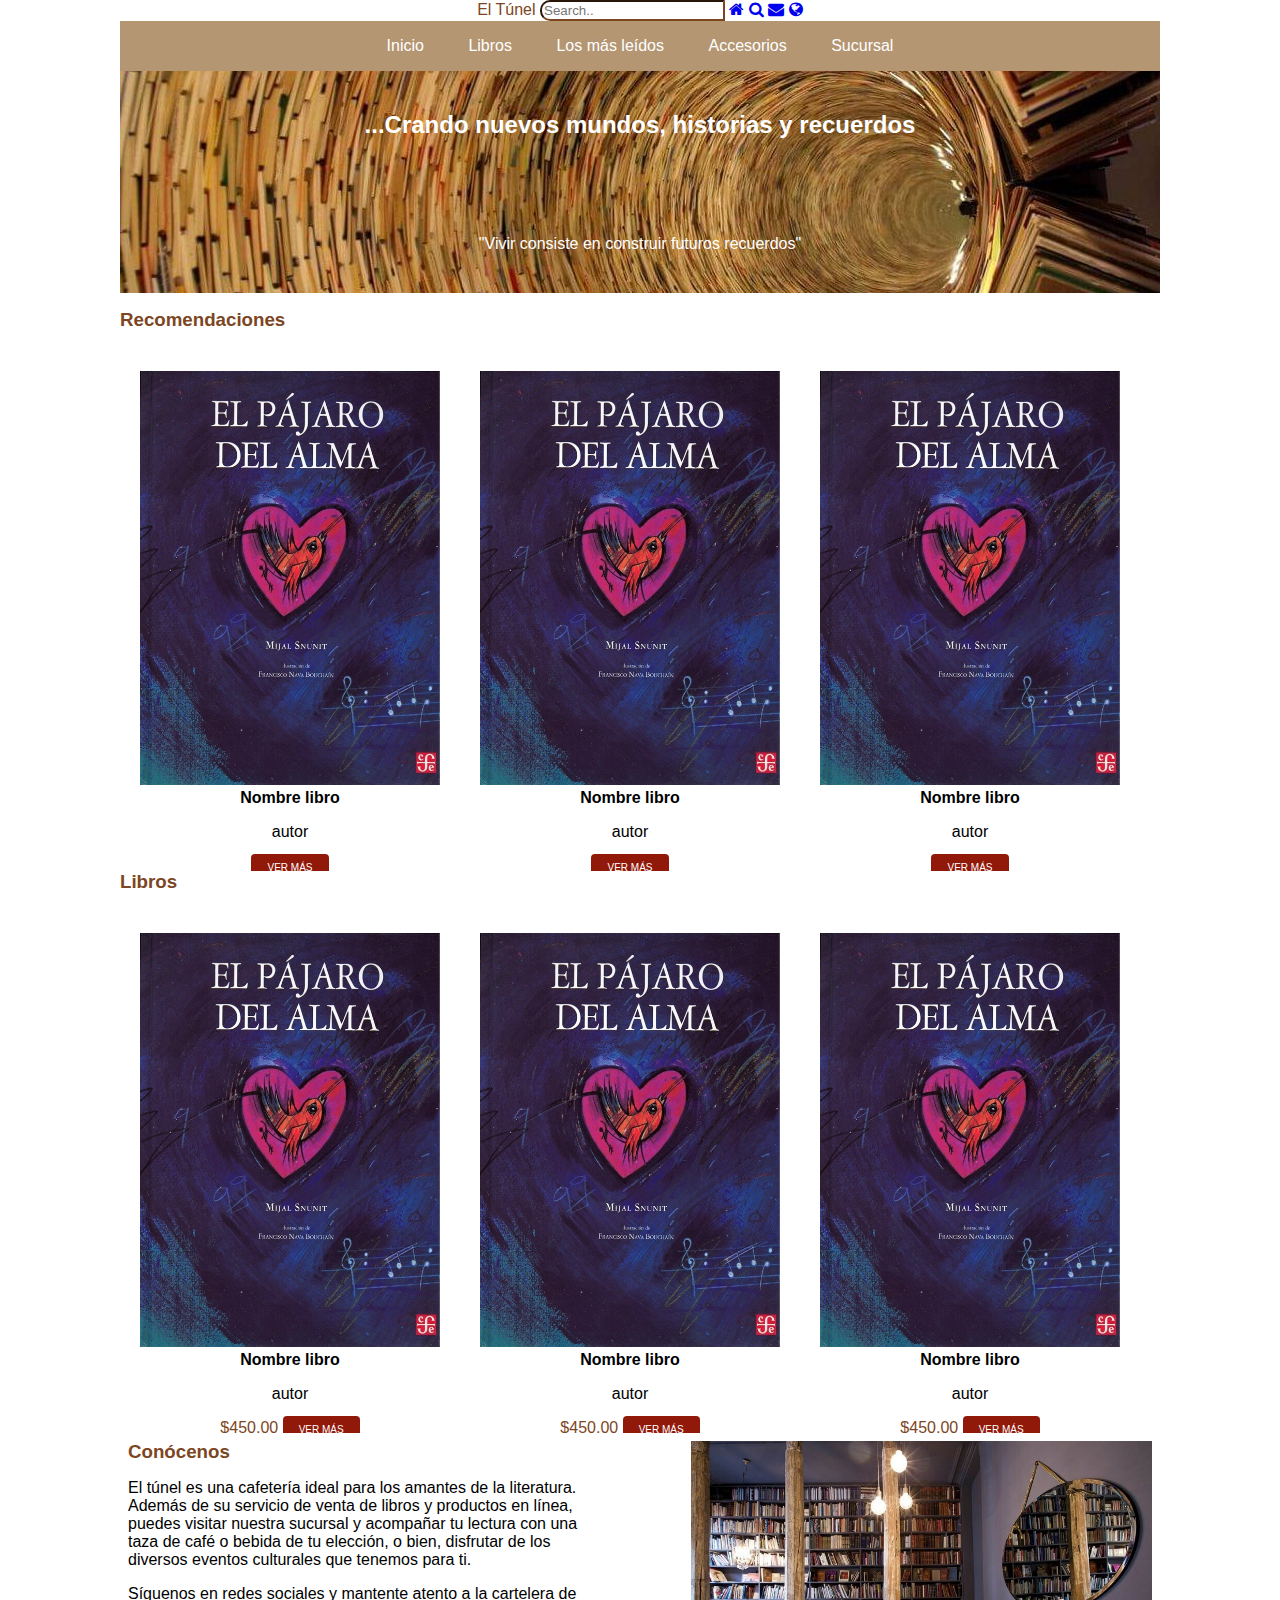
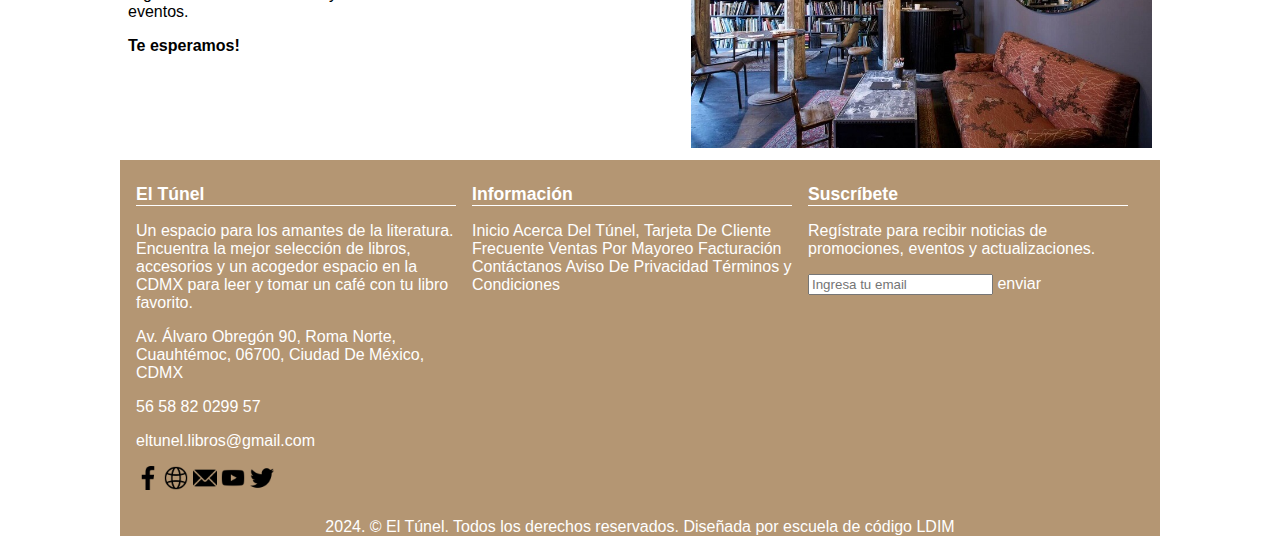
<file: PF/index.html>
<!DOCTYPE html>
<html>
<head>
    <meta charset="utf-8">
    <meta name="viewport" content="width=device-width, initial-scale=1">
    <link rel="stylesheet" type="text/css" href="css/styles.css">
    <link rel="stylesheet" href="https://cdnjs.cloudflare.com/ajax/libs/font-awesome/4.7.0/css/font-awesome.min.css">
    <title></title>
</head>
<body>


<div class="wrapper">
        <div class="header">
            <div>
                <span class="main-title">El Túnel</span>
                <input class="input-search" type="text" placeholder="Search..">
                <a class="active" href="#"><i class="fa fa-home"></i></a>
                <a href="#"><i class="fa fa-search"></i></a>
                <a href="#"><i class="fa fa-envelope"></i></a>
                <a href="#"><i class="fa fa-globe"></i></a>
            </div>

            <div class="content-menu">
                <a href="">Inicio</a>
                <a href="">Libros</a>
                <a href="">Los más leídos</a>
                <a href="">Accesorios</a>
                <a href="">Sucursal</a>
            </div>

            <div class="block-header">
                <h2>...Crando nuevos mundos, historias y recuerdos</h2>
                <p>"Vivir consiste en construir futuros recuerdos"</p>
            </div>
        </div><!-- header -->

        <div class="content">

            <h3 class="section-title">Recomendaciones</h3>
            <div class="block-section">
                <div class="block-books">
                    <div class="block">
                        <img src="img/el-pajaro-del-alma.jpg">
                        <h4>Nombre libro</h4>
                        <p>autor</p>
                        <span class="btn">VER MÁS</span>
                    </div>
                    <div class="block">
                        <img src="img/el-pajaro-del-alma.jpg">
                        <h4>Nombre libro</h4>
                        <p>autor</p>
                        <span class="btn">VER MÁS</span>
                    </div>
                    <div class="block">
                        <img src="img/el-pajaro-del-alma.jpg">
                        <h4>Nombre libro</h4>
                        <p>autor</p>
                        <span class="btn">VER MÁS</span>
                    </div>
                    <div class="block">
                        <img src="img/el-pajaro-del-alma.jpg">
                        <h4>Nombre libro</h4>
                        <p>autor</p>
                        <span class="btn">VER MÁS</span>
                    </div>
                    <div class="block">
                        <img src="img/el-pajaro-del-alma.jpg">
                        <h4>Nombre libro</h4>
                        <p>autor</p>
                        <span class="btn">VER MÁS</span>
                    </div>
                    <div class="block">
                        <img src="img/el-pajaro-del-alma.jpg">
                        <h4>Nombre libro</h4>
                        <p>autor</p>
                        <span class="btn">VER MÁS</span>
                    </div>
                    <div class="block">
                        <img src="img/el-pajaro-del-alma.jpg">
                        <h4>Nombre libro</h4>
                        <p>autor</p>
                        <span class="btn">VER MÁS</span>
                    </div>
                    <span class="cf"></span>
                </div>
            </div>
            <!-- <span class="cf"></span> -->

            <h3 class="section-title">Libros</h3>
            <div class="block-section">
                <div class="block-books">
                    <div class="block">
                        <img src="img/el-pajaro-del-alma.jpg">
                        <h4>Nombre libro</h4>
                        <p>autor</p>
                        <span class="price">$450.00</span>
                        <span class="btn">VER MÁS</span>
                    </div>
                    <div class="block">
                        <img src="img/el-pajaro-del-alma.jpg">
                        <h4>Nombre libro</h4>
                        <p>autor</p>
                        <span class="price">$450.00</span>
                        <span class="btn">VER MÁS</span>
                    </div>
                    <div class="block">
                        <img src="img/el-pajaro-del-alma.jpg">
                        <h4>Nombre libro</h4>
                        <p>autor</p>
                        <span class="price">$450.00</span>
                        <span class="btn">VER MÁS</span>
                    </div>
                    <div class="block">
                        <img src="img/el-pajaro-del-alma.jpg">
                        <h4>Nombre libro</h4>
                        <p>autor</p>
                        <span class="price">$450.00</span>
                        <span class="btn">VER MÁS</span>
                    </div>
                    <div class="block">
                        <img src="img/el-pajaro-del-alma.jpg">
                        <h4>Nombre libro</h4>
                        <p>autor</p>
                        <span class="price">$450.00</span>
                        <span class="btn">VER MÁS</span>
                    </div>
                    <div class="block">
                        <img src="img/el-pajaro-del-alma.jpg">
                        <h4>Nombre libro</h4>
                        <p>autor</p>
                        <span class="price">$450.00</span>
                        <span class="btn">VER MÁS</span>
                    </div>
                    <div class="block">
                        <img src="img/el-pajaro-del-alma.jpg">
                        <h4>Nombre libro</h4>
                        <p>autor</p>
                        <span class="price">$450.00</span>
                        <span class="btn">VER MÁS</span>
                    </div>
                    <span class="cf"></span>
                </div>
            </div>
            
            <div class="content-cinco">
                <div class="two-columns two-columns-left">
                    <h3 class="section-title">Conócenos</h3>
                    <p>El túnel es una cafetería ideal para los amantes de la literatura. Además de su servicio de venta de libros y productos en línea, puedes visitar nuestra sucursal y acompañar tu lectura con una taza de café o bebida de tu elección, o bien, disfrutar de los diversos eventos culturales que tenemos para ti.</p>

                    <p>Síguenos en redes sociales y mantente atento a la cartelera de eventos.</p> 
                    
                    <h4>Te esperamos!</h4>
                </div>

                <div class="two-columns two-columns-right">
                    <img src="img/libreria.jpg">
                </div>
                <span class="cf"></span>
            </div>
            <span class="cf"></span>
        </div> 

        

        <div class="footer">
            <div class="column">
                <h6 class="footer-title">El Túnel</h6> 
                <p>Un espacio para los amantes de la literatura. Encuentra la mejor selección de libros, accesorios y un acogedor espacio en la CDMX para leer y tomar un café con tu libro favorito.</p>
                
                <p>Av. Álvaro Obregón 90, Roma Norte, Cuauhtémoc, 06700, Ciudad De México, CDMX</p>
                
                 <p>56 58 82 0299 57 </p>
                
                <p>eltunel.libros@gmail.com </p>
                <img class="social-icon" src="img/facebook.png">
                <img class="social-icon" src="img/internet.png">
                <img class="social-icon" src="img/email.png">
                <img class="social-icon" src="img/youtube.png">
                <img class="social-icon" src="img/twitter.png">
            </div>

            <div class="column">
                <h6 class="footer-title">Información</h6> 
                <p>
                </p>
                <span>Inicio</span>
                <span>Acerca Del Túnel,</span>
                <span>Tarjeta De Cliente Frecuente</span>
                <span>Ventas Por Mayoreo</span>
                <span>Facturación</span>
                <span>Contáctanos</span>
                <span>Aviso De Privacidad</span>
                <span>Términos y Condiciones</span>
            </div>

            <div class="column">
                <h6 class="footer-title">Suscríbete</h6> 
                <p>Regístrate para recibir noticias de promociones, eventos y actualizaciones.</p>
                
                <input type="text" name="" placeholder="Ingresa tu email">
                <span class="form-button">enviar</span>
            </div>
            <span class="cf"></span>
                
            <div class="copy">
                <p>2024. © El Túnel. Todos los derechos reservados. Diseñada por escuela de código LDIM</p>
            </div>
        </div><!-- footer -->
</div>

</body>
</html>
</file>
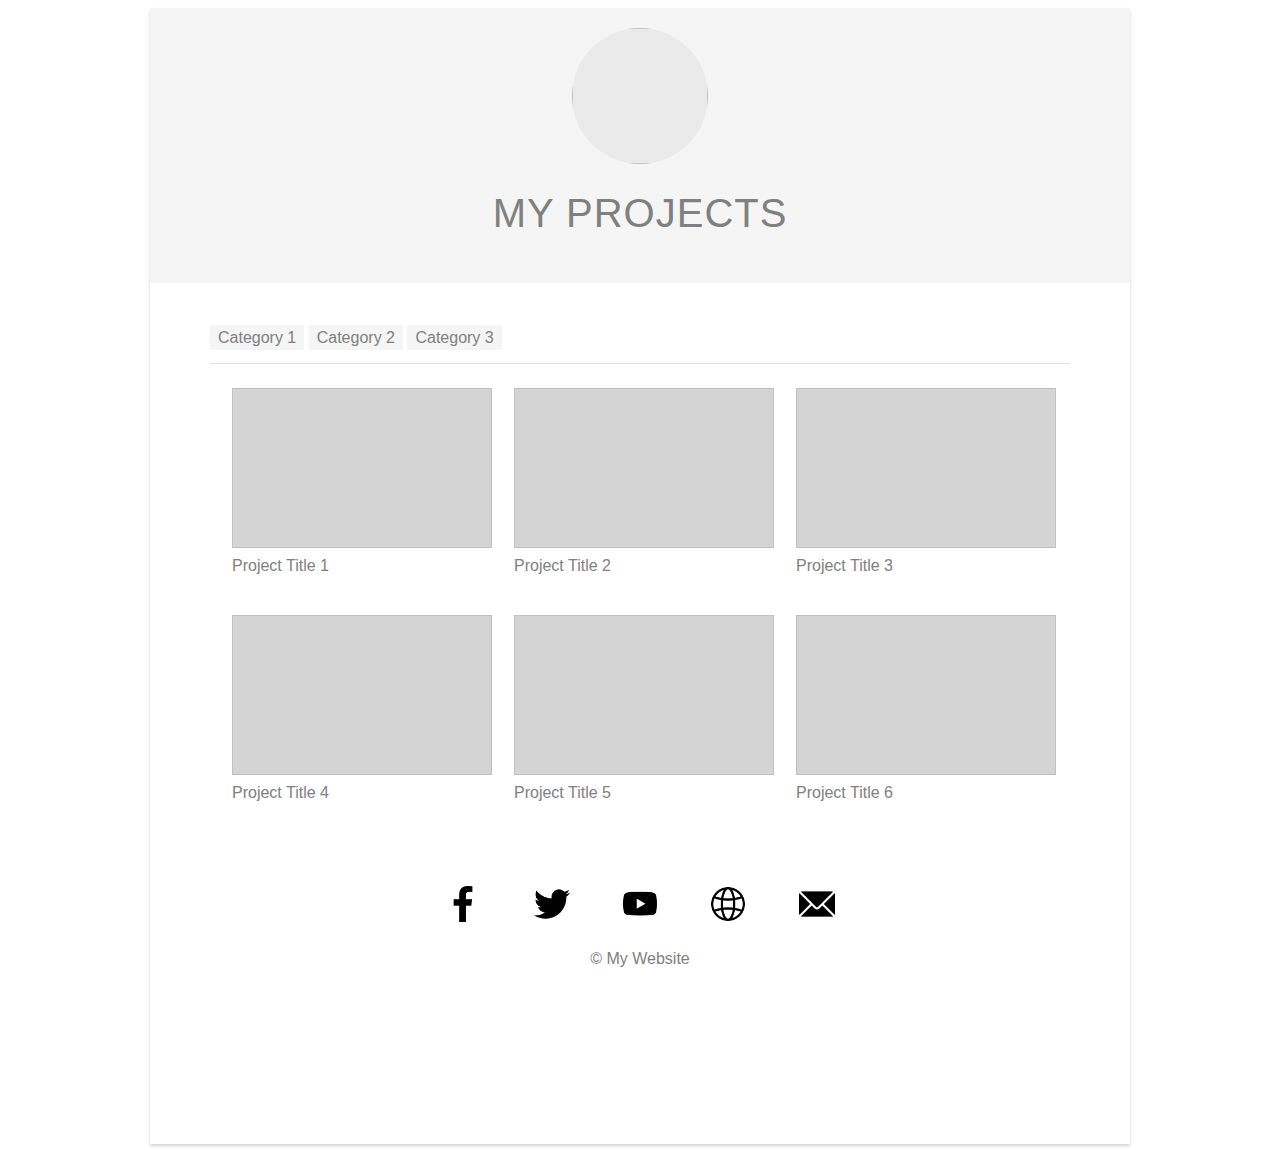
<file: M02DW/CHALL-A4/index.html>
<!DOCTYPE html>
<html>
<head>
    <meta charset="utf-8">
    <meta name="viewport" content="width=device-width, initial-scale=1">
    <link rel="stylesheet" type="text/css" href="css/styles.css">
    <title>A4</title>
</head>
<body>

<div class="wrapper">
    <div class="header">
        <div class="title-content">
            <img class="logo">
            <h1>My Projects</h1>
        </div>
    </div><!-- header -->

    
    <div class="content">
        <div class="block block-menu">
            <a href="">Category 1</a>
            <a href="">Category 2</a>
            <a href="">Category 3</a>
        </div>

        <div class="block block-h">
            <img>
            <p>Project Title 1</p>
        </div>

        <div class="block block-h">
            <img>
            <p>Project Title 2</p>
        </div>

        <div class="block block-h">
            <img>
            <p>Project Title 3</p>
        </div>

        <div class="block block-h">
            <img>
            <p>Project Title 4</p>
        </div>

        <div class="block block-h">
            <img>
            <p>Project Title 5</p>
        </div>

        <div class="block block-h">
            <img>
            <p>Project Title 6</p>
        </div>
        <span class="cf"></span>
    </div><!-- content -->

    <div class="footer">
        <div class="social">
            <img src="imgs/facebook.png">
            <img src="imgs/twitter.png">
            <img src="imgs/youtube.png">
            <img src="imgs/internet.png">
            <img src="imgs/email.png">
        </div>
        <div class="copy">
            <p>&copy; My Website</p>
        </div>
    </div><!-- footer -->
</div>

</body>
</html>
</file>
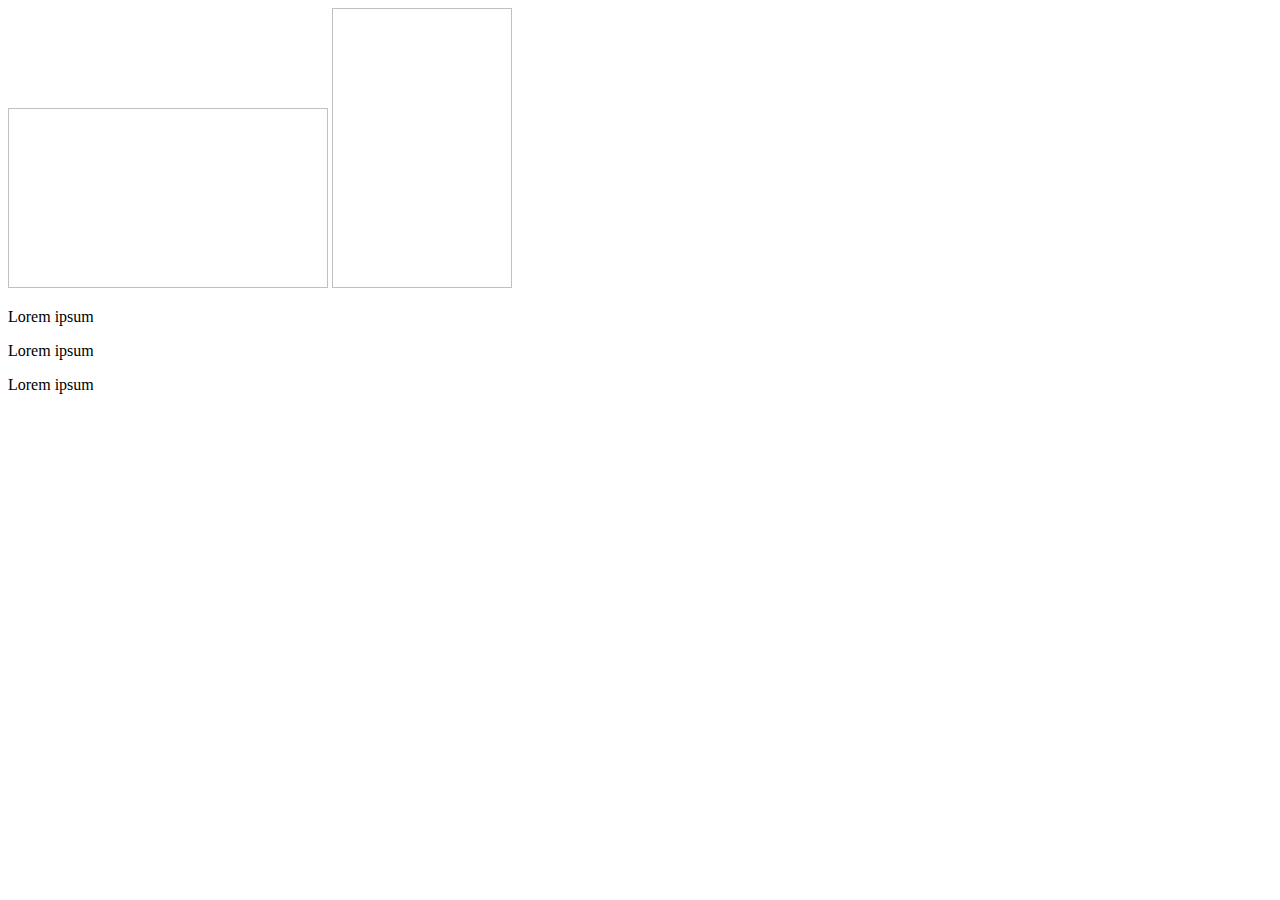
<file: M02DW/Lab01-Basics/index.html>
<!DOCTYPE html>
<html>
    <head>
    </head>

    <body>
        <img height="180" width="320">
        <img height="280" width="180">

        <p class="title">Lorem ipsum</p>
        <p class="subtitle">Lorem ipsum</p>
        <p class="content">Lorem ipsum</p>
    </body>
</html>
</file>
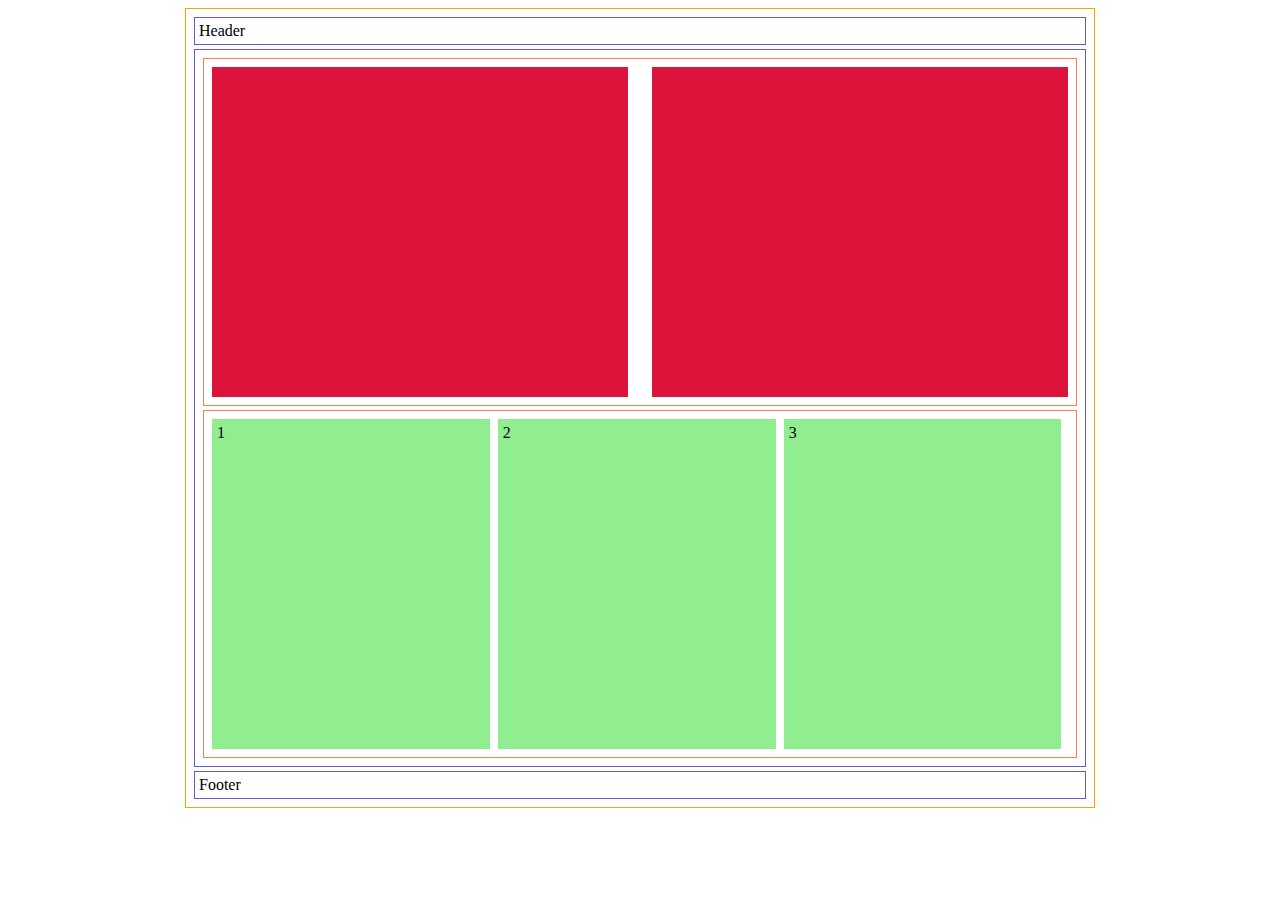
<file: M02DW/Lab02-Layouts/index.html>
<!DOCTYPE html>
<html>
    <head>
        <link rel="stylesheet" href="css/styles.css"/>
    </head>

    <body>
        <div class="wrapper">
            <div class="header">
                Header
            </div>

            <div class="container">
                <!-- Container -->
                <div class="sub-container-top">
                    <div class="main-left"></div>
                    <div class="main-right"></div>
                    <span class="cf"></span>
                </div>
                <div class="sub-container-bottom">
                    <div class="block">1</div>
                    <div class="block">2</div>
                    <div class="block">3</div>
                    <span class="cf"></span>
                </div>
            </div>

            <div class="footer">
                Footer
            </div>

        </div>
    </body>
</html>
</file>
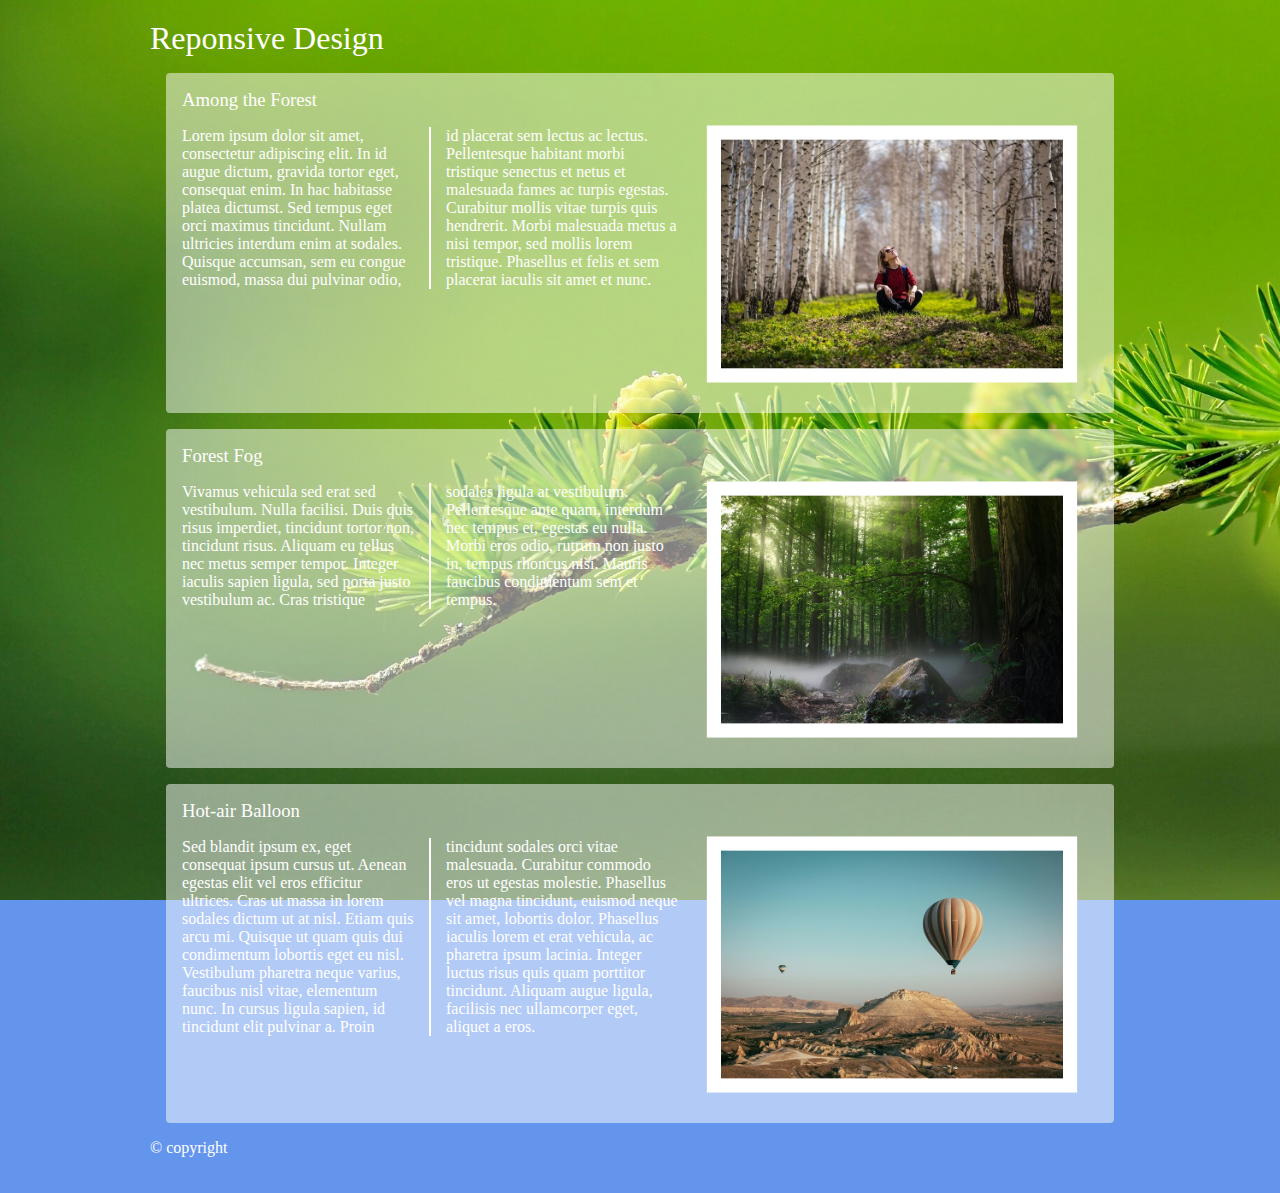
<file: M02DW/Lab03-RWD/index.html>
<!DOCTYPE html>
<html>
    <head>
        <link rel="stylesheet" href="css/styles.css"/>
        <link rel="stylesheet" href="css/cellphone.css"/>
        <link rel="stylesheet" href="css/tablet.css"/>
        <link rel="stylesheet" href="css/desktop.css"/>
        <!-- In order to adapt the pixel density -->
        <meta name="viewport" content="width=device-width">
    </head>

    <body>
        <div class="wrapper">
            <div class="header">
                <h1>Reponsive Design</h1>
            </div>

            <div class="content">

                <div class="block">
                    <h3>Among the Forest</h3>
                    <img src="imgs/among-forest.jpg">
                    <p>Lorem ipsum dolor sit amet, consectetur adipiscing elit. In id augue dictum, gravida tortor eget, consequat enim. In hac habitasse platea dictumst. Sed tempus eget orci maximus tincidunt. Nullam ultricies interdum enim at sodales. Quisque accumsan, sem eu congue euismod, massa dui pulvinar odio, id placerat sem lectus ac lectus. Pellentesque habitant morbi tristique senectus et netus et malesuada fames ac turpis egestas. Curabitur mollis vitae turpis quis hendrerit. Morbi malesuada metus a nisi tempor, sed mollis lorem tristique. Phasellus et felis et sem placerat iaculis sit amet et nunc.</p>
                    <span class="cf"></span>
                </div>

                <div class="block">
                    <h3>Forest Fog</h3>
                    <img src="imgs/forest-fog.jpg">
                    <p>Vivamus vehicula sed erat sed vestibulum. Nulla facilisi. Duis quis risus imperdiet, tincidunt tortor non, tincidunt risus. Aliquam eu tellus nec metus semper tempor. Integer iaculis sapien ligula, sed porta justo vestibulum ac. Cras tristique sodales ligula at vestibulum. Pellentesque ante quam, interdum nec tempus et, egestas eu nulla. Morbi eros odio, rutrum non justo in, tempus rhoncus nisi. Mauris faucibus condimentum sem et tempus.</p>
                    <span class="cf"></span>
                </div>

                <div class="block">
                    <h3>Hot-air Balloon</h3>
                    <img src="imgs/hot-air-balloon.jpg">
                    <p>Sed blandit ipsum ex, eget consequat ipsum cursus ut. Aenean egestas elit vel eros efficitur ultrices. Cras ut massa in lorem sodales dictum ut at nisl. Etiam quis arcu mi. Quisque ut quam quis dui condimentum lobortis eget eu nisl. Vestibulum pharetra neque varius, faucibus nisl vitae, elementum nunc. In cursus ligula sapien, id tincidunt elit pulvinar a. Proin tincidunt sodales orci vitae malesuada. Curabitur commodo eros ut egestas molestie. Phasellus vel magna tincidunt, euismod neque sit amet, lobortis dolor. Phasellus iaculis lorem et erat vehicula, ac pharetra ipsum lacinia. Integer luctus risus quis quam porttitor tincidunt. Aliquam augue ligula, facilisis nec ullamcorper eget, aliquet a eros.</p>
                    <span class="cf"></span>
                </div>


            </div>

            <div class="footer">
                <p>&copy; copyright</p>
            </div>

        </div>
    </body>
</html>
</file>
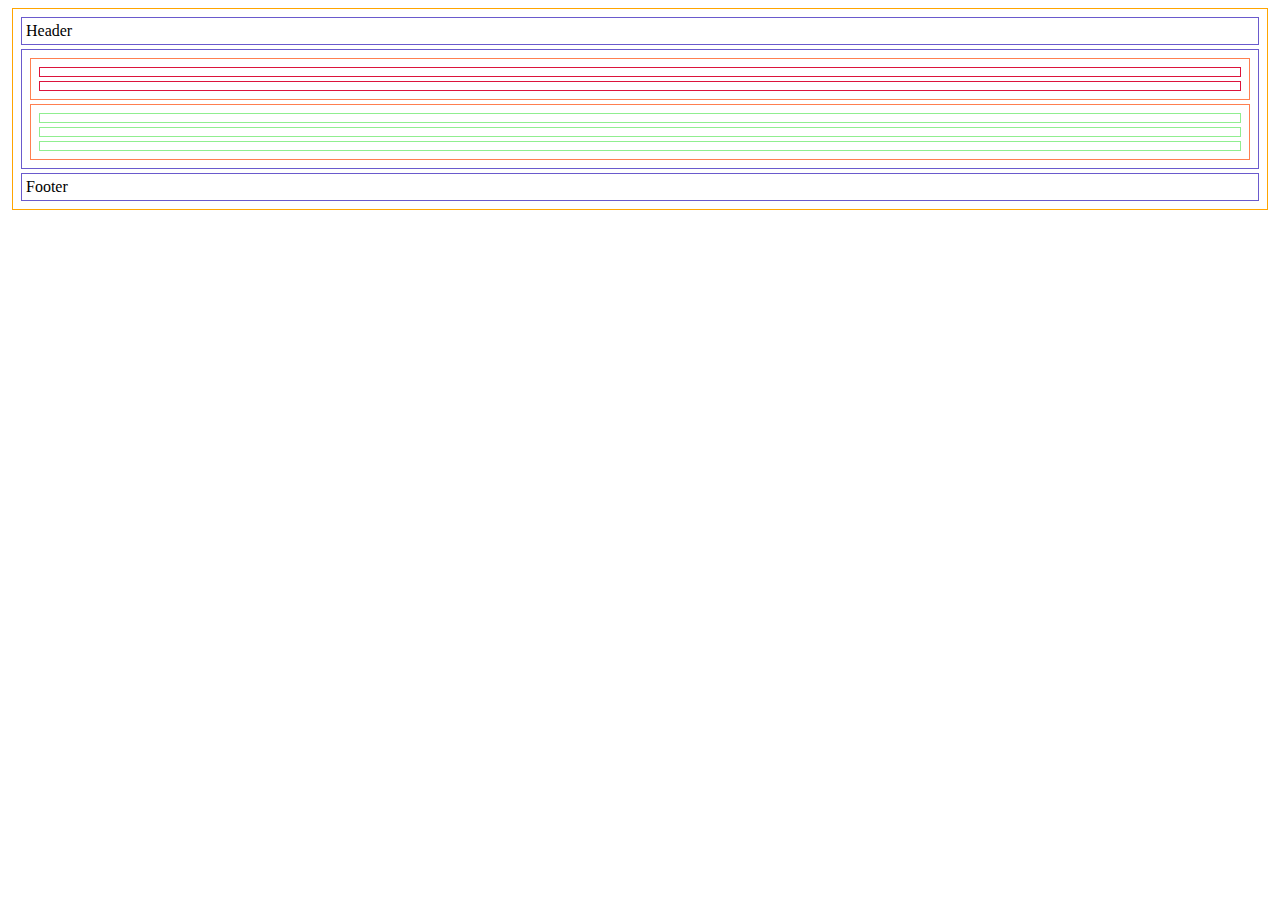
<file: M02DW/Lab02-Layouts/layout.html>
<!DOCTYPE html>
<html>
    <head>
    <style>
        div {
            border: 1px solid gray;
            padding: 4px;
            margin: 4px;
        }
        .wrapper { border-color: orange; }
        .header, .container, .footer { border-color: slateblue; }
        .sub-container-top, .sub-container-bottom { border-color: coral;  }
        .main-left, .main-right { border-color: crimson;  }
        .block { border-color: lightgreen;  }
    </style>
    </head>

    <body>
        <div class="wrapper">
            <div class="header">
                Header
            </div>

            <div class="container">
                <!-- Container -->
                <div class="sub-container-top">
                    <div class="main-left"></div>
                    <div class="main-right"></div>
                </div>
                <div class="sub-container-bottom">
                    <div class="block"></div>
                    <div class="block"></div>
                    <div class="block"></div>
                </div>
            </div>

            <div class="footer">
                Footer
            </div>

        </div>
    </body>
</html>
</file>
<file: PF/css/styles.css>
div {
    /*border: 1px solid gray;
    padding: 4px;
    margin: 4px;*/
}

html, body {
    margin: 0;
    font-size: 1em;
    font-family: Arial;
}

h1, h2, h3, h4, h5, h6 {
    margin: 0;
}

.cf {
    position: relative;
    display: block;
    clear: both;
}

.wrapper {
    width: 1040px;
    margin: auto;
}

.header {
    font font-family: Pattaya;
    text-align: center;
}

.main-title {
    color: rgb(125, 70, 35);
}

.input-search {
    border-radius: 10px 0 0 10px;
    border-color: rgb(125, 70, 35);
}
        
.content-menu {
    background-color: rgb(180, 150, 115);
    font font-family: Roboto;
    text-align: center;
    padding: 16px;
}
.content-menu a {
    color: white;    
    text-decoration: none;
    margin: 0 20px;
}

.block-header {
    background-image: url(../img/portada.jpg);
    background-position: center;
}
.block-header * {
    color: white;
    padding: 40px 0;
}

.content-dos {
    font font-family: Roboto;
/*    font-size: 5em;*/
    text-align: center;
    font-palette: white;
}

.block-section {
    text-align: center;
    height: 500px;
    overflow: hidden;
    overflow-x: scroll;
    padding: 20px 0;
}
.block-books {
    width: 1720px;
}
.section-title {
    text-align: left;
    color: rgb(125, 70, 35);
}

.block {
    float: left;
    padding: 20px;
}
.block img{
    width: 300px;
}

.price {
    color: rgb(125, 70, 35);
}

.btn {
    background-color: rgb(145,25,10);
    color: white;
    padding: 8px 16px;
    font-size: 10px;
    border-radius: 4px;
}

.content-cinco {
    padding: 8px;
}

.two-columns {
    width: 45%;
}
.two-columns-left {
    float: left;
}
.two-columns-right {
    float: right;
}
.two-columns img {
    width: 100%;
}
            

.footer {
    background-color: rgb(180, 150, 115);
    color: white;
    font font-family: Roboto;
/*    font-size: 2.8em;*/
    text-align: center;
}

.column {
    float: left;
    text-align: left;
    width: 320px;
    margin-left: 16px;
    padding: 24px 0;
}

.social-icon {
    width: 24px;
}

.footer-title {
    font-size: 1.1em;
    border-bottom: solid 1px white;
}
       
.copy p {
    text-align: center;
    margin: 0 0 0.25em 0;
    position: relative;
    display: block;
    clear: both;
}
</file>
<file: M02DW/CHALL-A4/css/styles.css>
/* GENERAL STYLES */

* {
    font-family: Arial;
    font-weight: normal;
    color: gray;
    box-sizing: border-box;
}

.cf {
    position: relative;
    display: block;
    clear: both;
}

/* WRAPPER STYLES  */
.wrapper {
    background-color: white;
    width: 980px;
    margin: auto;
    box-shadow: 0 2px 3px lightgray;
}

/* HEADER STYLES  */
.header {
    background-color: rgb(245, 245, 245);
    padding: 20px 0;
}

.title-content .logo {
    background-color: rgb(234, 234, 234);
    border-radius: 50%;
    display: block;
    margin: auto;
    height: 136px;
    width: 136px;
}

.title-content h1 {
    text-align: center;
    text-transform: uppercase;
    letter-spacing: 1px;
    font-size: 40px;
}

/* CONTENT STYLES  */
.content {
    padding: 46px 60px 60px 60px;
}

.block-menu {
    padding-bottom: 16px;
    border-bottom: 1px solid rgb(223, 223, 223);
}

.block-menu a {
    text-decoration: none;
    background-color: rgb(245, 245, 245);
    padding: 4px 8px;
}

.block-h {
    width: 260px;
    margin: 24px 0px 0px 22px;
    float: left;
}
.block-h img {
    background-color: rgb(212, 212, 212);
    width: 100%;
    height: 160px;
}
.block-h p {
    margin-top: 5px;
}

/* FOOTER STYLES  */
.social {
    text-align: center;
    padding: 8px;
}
.social img {
    width: 36px;
    height: 36px;
    margin: 0 24px;
}
.copy {
    padding-bottom: 160px;
}
.copy p {
    text-align: center;
}
</file>
<file: M02DW/Lab02-Layouts/css/styles.css>
div {
    border: 1px solid gray;
    padding: 4px;
    margin: 4px;
}

.wrapper {
    border-color: orange;
    width: 900px;
    margin: auto;
}

.header,
.container,
.footer {
    border-color: slateblue;
}

.sub-container-top,
.sub-container-bottom {
    border-color: coral;
}

.main-left,
.main-right {
    border-color: crimson;
    width: 47%;
    height: 320px;
    background-color: crimson;
}

.main-left {
    float: left;
}

.main-right {
    float: right;
}

.block {
    border-color: lightgreen;
    width: 31%;
    height: 320px;
    background-color: lightgreen;
    float: left;
}

.cf {
    position: relative;
    display: block;
    clear: both;
}
</file>
<file: M02DW/Lab03-RWD/css/styles.css>
/* general styles */
html, body {
    margin: 0;
    font-family: Calibri;
    font-weight: normal;
}
h1, h2, h3, h4, h5, h6 {
    font-weight: normal;
    margin: 0;
}

body {
    background-image: url(../imgs/tree-branch.jpg);
    background-repeat: no-repeat;
    background-position: top center;
    background-size: cover;
    background-attachment: fixed;
    color: white;
}

.wrapper {}

.header {}

.content {}
.block {
    background-color: rgba(255,255,255,0.5);
}

.block img {
    background-color: white;
}

.cf {
    position: relative;
    display: block;
    clear: both;
}
</file>
<file: M02DW/Lab03-RWD/css/cellphone.css>
/* Mobile 480px */
@media screen and (max-width:480px) {
    body { background-color: crimson; }
    
    p { font-size: 1.8em; }

    .wrapper {}

    .header {}
    .header h1 {
        font-size: 2.8em;
        text-align: center;
    }

    .content {  }
    .content h3 { font-size: 2.4em; }

    .content .block {
        padding: 1em;
        margin: 1em;
        border-radius: 0.25em;
    }
    .content .block img {
        width: 90%;
        display: block;
        margin: auto;
        padding: 1em;
    }

    .footer {
        padding: 0 1em;        
    }
    .footer p {
        text-align: right;
        margin: 0 0 0.25em 0;
    }
}
</file>
<file: M02DW/Lab03-RWD/css/tablet.css>
/* Tablet */
@media screen and (min-width:481px) and (max-width:1199px) {
    body {
        background-color: lightgreen;
    }

    .wrapper {
        padding: 1em;
    }

    .header {}
    .header h1 {
        font-size: 2.1em;
    }

    .content {}
    .content h3 {
        font-size: 1.8em;
    }
    .content p {
        font-size: 1.5em;
    }
    .content img {
        width: 50%;
        float: left;
        margin-right: 0.8em;
    }

    .content .block {
        padding: 1em;
        margin: 1em;
        border-radius: 0.25em;
    }
    .content .block img {
        padding: 0.5em;
    }

    .footer {}
    .footer p {
        text-align: center;
    }
}
</file>
<file: M02DW/Lab03-RWD/css/desktop.css>
/* Desktop */
@media screen and (min-width:1200px) {
    body {
        background-color: cornflowerblue;
    }

    .wrapper {
        width: 980px;
        margin: auto;
        padding: 20px;
    }

    .header {}
    .header h1 {}

    .content {}
    .content .block {
        padding: 16px;
        margin: 1em;
        border-radius: 4px;
    }
    .content .block h3 {}
    .content .block p {
        column-count: 2;
        column-gap: 32px;
        column-rule: 2px solid white;
    }
    .content .block img {
        padding: 16px;
        width: 380px;
        float: right;
        margin-left: 8px;
        transform: scale(0.9);
        transition: transform 0.35s ease-in-out;
    }
    .content .block img:hover {
        transform: scale(1);
    }

    .footer {}
    .footer p {}



}
</file>
